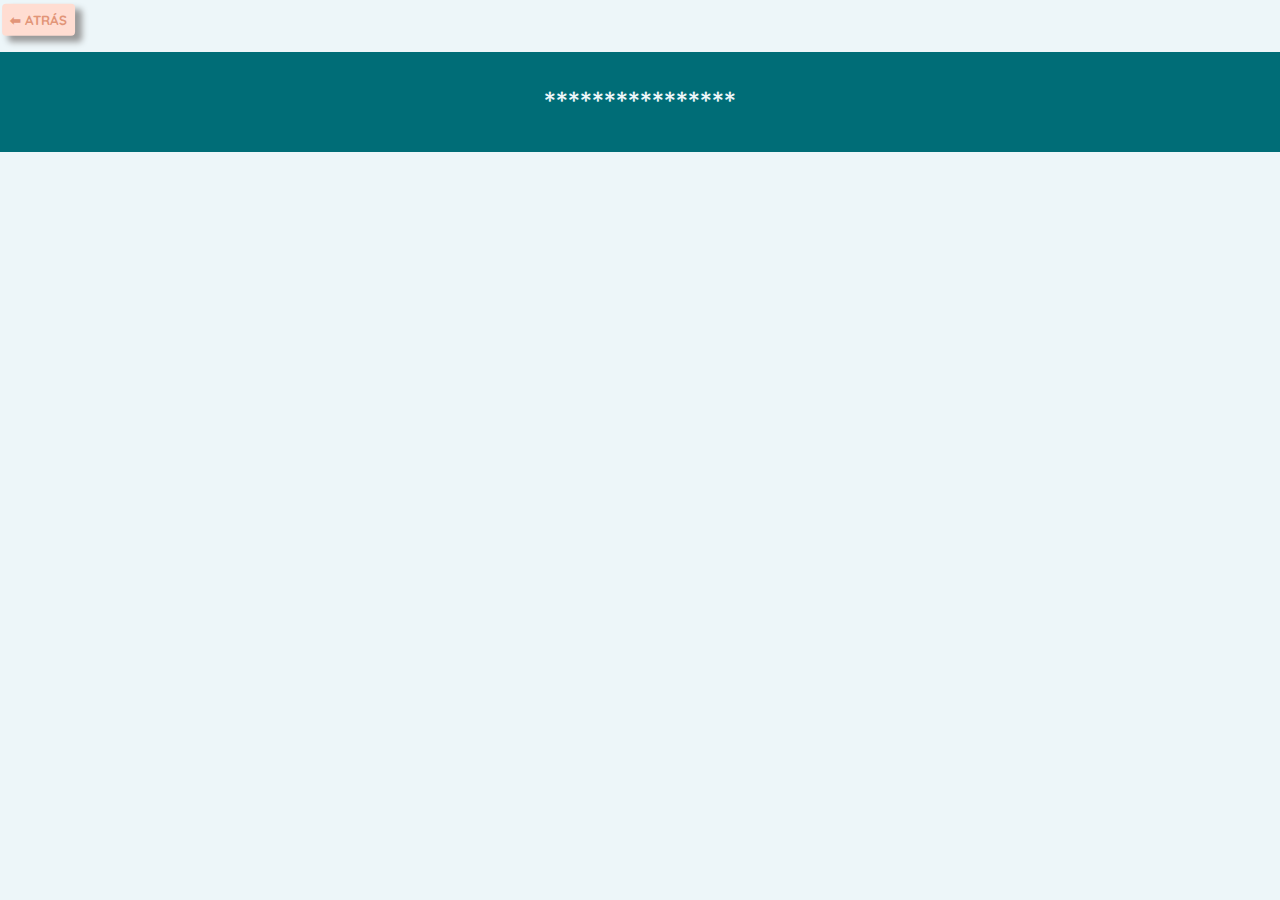
<file: indexExample.html>
<!DOCTYPE html>
<html lang="en">

<head>
    <meta charset="UTF-8">
    <meta http-equiv="X-UA-Compatible" content="IE=edge">
    <meta name="viewport" content="width=device-width, initial-scale=1.0">
    <link rel="preconnect" href="https://fonts.googleapis.com">
    <link rel="preconnect" href="https://fonts.gstatic.com" crossorigin>
    <link href="https://fonts.googleapis.com/css2?family=Quicksand:wght@300;500;700&display=swap" rel="stylesheet">
    <link rel="icon" href="./img/iconos/pdf.png">
    <link rel="stylesheet" href="./css/desktop.css">
    <title>*******************</title>

    <body>
        <header>
            <div class="boton-atras">
                <form> <input type = "button" value = "⬅ ATRÁS" onclick = "history.back ()"> </form>
            </div>
            
            <div class="header-autor-container">
                <h1>****************</h1>
            </div

        </header>
        <main>
            <section class="main-container">
                <div class="cards-container">

                <!-- 
                    <div class="product-card">
                        <a href="" target="_blank"><img src=""></a>
                        <div class="product-info">
                            <div>
                                <p></p>
                                <p> </p>
                            </div>
                        </div>
                    </div> 
                -->


                </div>
            </section>
        </main>

    </body>

</html>
</file>
<file: css/desktop.css>
@media screen and (min-width: 640px){

:root {
    --blanco: #EDF6F9;
    --crema: #FFDDD2;
    --crema_oscuro: #E29578;
    --verde_claro: #83C5BE;
    --verde_oscuro: #006D77;
    --negro: #011627;
    --sm: 14px;
    --md: 16px;
    --lg: 18px;
}

body {
    margin: 0;
    font-family: 'Quicksand', sans-serif;
    background-color: var(--blanco);
}

main{
    margin: 50px;
}
.boton-atras{
    text-align: left;
    margin-bottom: 10px;
}

.boton-atras input{
    margin: 5px;
    padding: 8px;
    border-radius: 4px;
    border: none;
    box-shadow: 6px 6px 6px #999;
    cursor: pointer;
    background-color:var(--crema);
    font-family: 'Quicksand', sans-serif;
    font-weight: bold;
    color:var(--crema_oscuro);
    transform: translate(-4%, -4%);
    transition: all 0.2s ease 0s;   
}

.boton-atras input:hover{
    background-color: var(--crema_oscuro);
    color:var(--blanco);
    transform: translate(0%, 0%);
    
}

.boton-atras input:active {
	box-shadow: 2px 2px 2px var(--verde_oscuro), 0px 0px 10px 0px var(--verde_claro);
	transform: translate(4px, 4px);
    transition: all 0.1s ease 0s;
}


.header-container {
    display: flex;
    align-items: center;
    justify-content: center;
    background-color: var(--verde_claro);
    height: 100px;
}

.header-container h1 {
    color: var(--verde_oscuro);
    animation: blinker 5s linear infinite;
}
     
@keyframes blinker {
    50% {
    text-shadow: -4px 4px 6px white;
    }
  }



.mensaje-construccion p{
    text-align: center;
    font-size: medium;
    font-weight: bold;
    color: var(--verde_oscuro);
}


.header-autor-container {
    display: flex;
    align-items: center;
    justify-content: center;
    background-color: var(--verde_oscuro);
    height: 100px;
}

.header-autor-container h1 {
    color: var(--blanco);
}

.separador {
    height: 40px;
}

.separador h2 {
    display: flex;
    align-items: center;
    justify-content: center;
    background-color: var(--crema_oscuro);
    font-size: 30px;
    border-radius: 80px;
    color: var(--crema);
}

h3{
    display: flex;
    align-items: center;
    justify-content: center;
    background-color: var(--crema_oscuro);
    font-size: 26px;
    padding: 10px;
    border-radius: 80px;
    color: var(--crema);
}

.main-container-index{
display: inline-block;
}

.cards-container {
    display: grid;
    grid-template-columns: repeat(auto-fill, 240px);
    /* auto-fill= cantidad de columnas, 240px= tamaño de la columna*/
    margin-top: 8px;
    gap: 26px;
    /*Espacio entre cards*/
    place-content: center;
}

.product-card, .product-card-nicho {
    width: 210px;
    background-color: var(--verde_claro);
    border-radius: 10px;
    object-fit: contain;
    box-shadow: 0px 4px 4px rgba(0, 0, 0, 0.25);
}

.product-card img, .product-card-nicho img {
    width: 210px;
    height: 240px;
    border-radius: 10px 10px 0px 0px;
}

.product-info div p:nth-child(1) {
    color: var(--negro);
    font-weight: bold;
    font-size: var(--md);
    text-align: center;
    margin: 0px 6px 4px 6px;
}

.product-info div p:nth-child(2) {
    font-size: var(--sm);
    text-align: center;
    margin: 0px 6px 4px 6px;
    color: var(--verde_oscuro);
}

.mensaje-descarga{
    padding-top: 10px;
    padding-bottom: 10px;
    padding-left: 10px;
    font-family: 'Quicksand', sans-serif;
    font-weight: 500;
    font-size: 20px;
    color: #023047;
}

}
</file>
